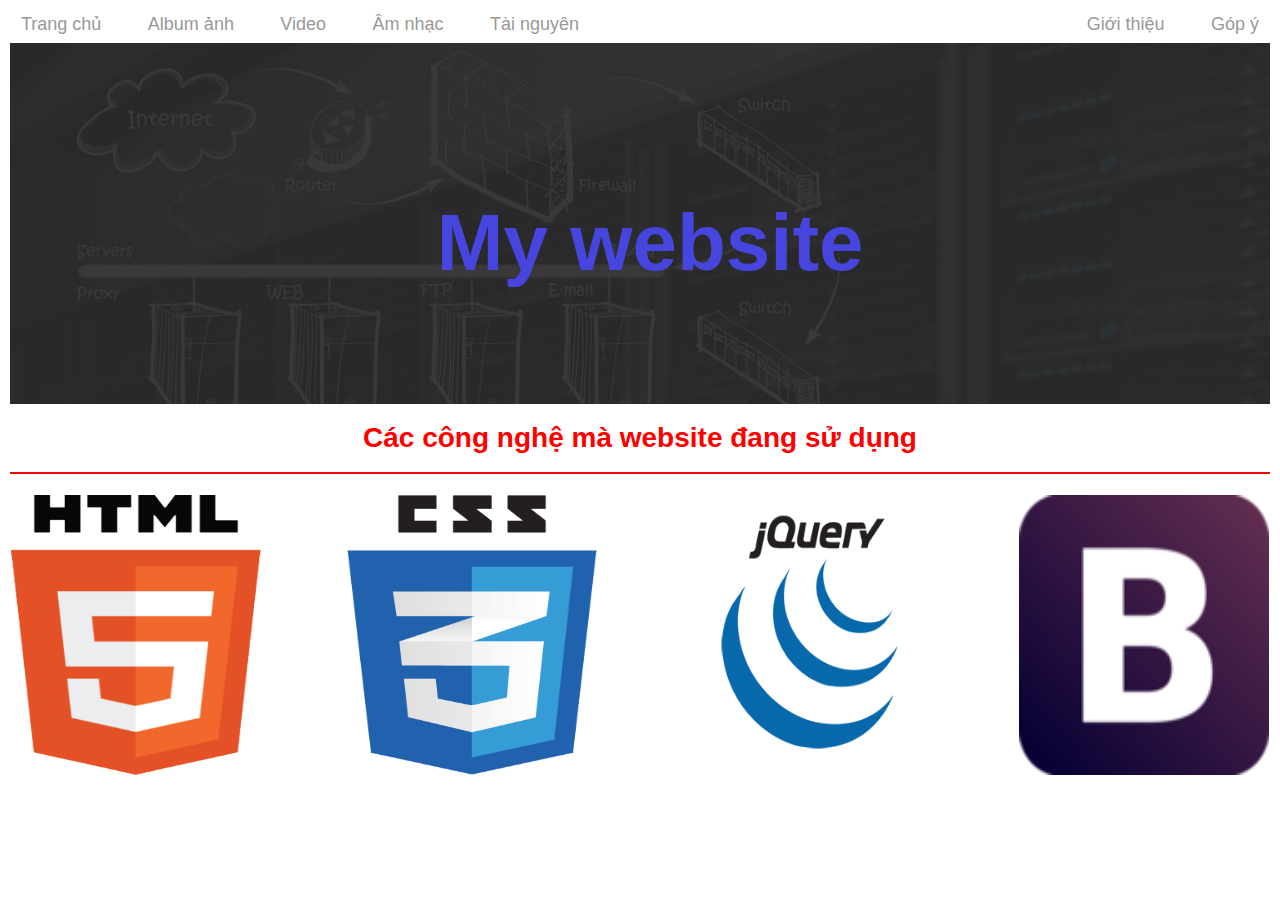
<file: Question2/index.html>
<!DOCTYPE html>
<html lang="en">
  <head>
    <meta charset="UTF-8" />
    <meta http-equiv="X-UA-Compatible" content="IE=edge" />
    <meta name="viewport" content="width=device-width, initial-scale=1.0" />
    <link rel="stylesheet" href="./reset.css" />
    <link rel="stylesheet" href="./style.css" />
    <title>My Website</title>
  </head>
  <body>
    <div class="container">
      <div class="header">
        <div class="header-left">
          <a href="index.html" class="header-item">Trang chủ</a>
          <a href="album.html" class="header-item">Album ảnh</a>
          <a href="#" class="header-item">Video</a>
          <a href="#" class="header-item">Âm nhạc</a>
          <a href="tainguyen.html" class="header-item">Tài nguyên</a>
        </div>
        <div class="header-right">
          <a href="gioithieu.html" class="header-item">Giới thiệu</a>
          <a href="gopy.html" class="header-item">Góp ý</a>
        </div>
      </div>
      <div class="banner">
        <img src="../images/1.jpg" alt="" class="banner-img" />
        <h1 class="banner-heading">My website</h1>
      </div>
      <div class="info">
        <h2>Các công nghệ mà website đang sử dụng</h2>
      </div>
      <div class="app">
        <a href="https://www.w3schools.com/html/default.asp" >
          <img src="../images/html.png" alt="" class="app-img">
        </a>
        <a href="https://www.w3schools.com/css/default.asp">
          <img src="../images/css3.png" alt="" class="app-img">
        </a>
        <a href="https://www.w3schools.com/jquery/default.asp">
          <img src="../images/jQuery.png" alt="" class="app-img">
        </a>
        <a href="#">
          <img src="../images/bs.png" alt="" class="app-img">
        </a>
      </div>
    </div>
  </body>
</html>
</file>
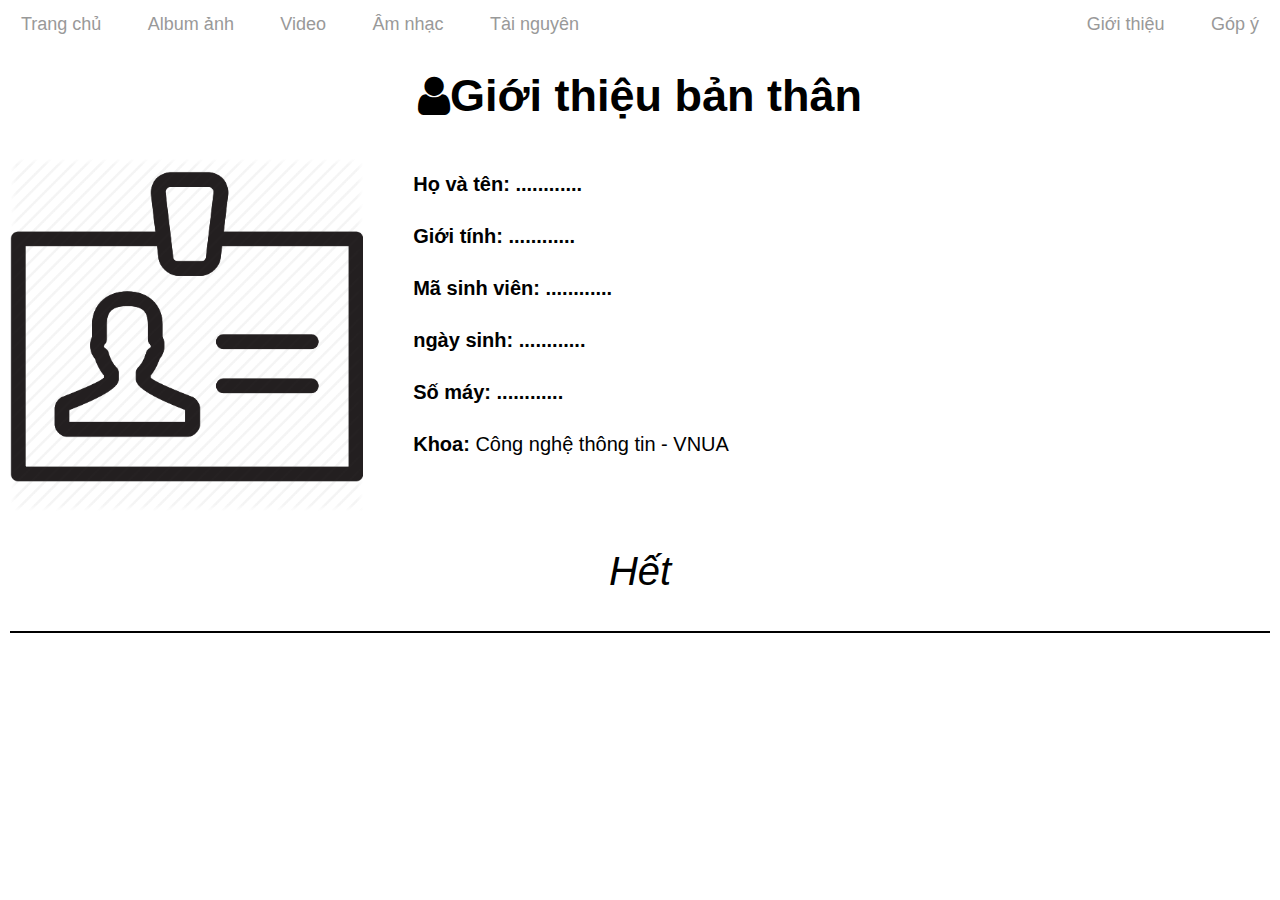
<file: Question2/gioithieu.html>
<!DOCTYPE html>
<html lang="en">
  <head>
    <meta charset="UTF-8" />
    <meta http-equiv="X-UA-Compatible" content="IE=edge" />
    <meta name="viewport" content="width=device-width, initial-scale=1.0" />
    <link
      rel="stylesheet"
      href="https://stackpath.bootstrapcdn.com/font-awesome/4.7.0/css/font-awesome.min.css"
    />
    <link rel="stylesheet" href="./reset.css" />
    <link rel="stylesheet" href="./style.css" />
    <title>Tác giả</title>
  </head>
  <body>
    <div class="container">
      <div class="header">
        <div class="header-left">
          <a href="index.html" class="header-item">Trang chủ</a>
          <a href="album.html" class="header-item">Album ảnh</a>
          <a href="#" class="header-item">Video</a>
          <a href="#" class="header-item">Âm nhạc</a>
          <a href="tainguyen.html" class="header-item">Tài nguyên</a>
        </div>
        <div class="header-right">
          <a href="gioithieu.html" class="header-item">Giới thiệu</a>
          <a href="gopy.html" class="header-item">Góp ý</a>
        </div>
      </div>
      <div class="title">
        <i class="fa fa-user title-icon"></i> <h1 class="title-heading">Giới thiệu bản thân</h1>
      </div>
      <div class="content">
        <img src="../images/user.png" alt="" class="content-img">
        <div class="content-write">
            <h4>Họ và tên: ............</h4>
            <h4>Giới tính: ............</h4>
            <h4>Mã sinh viên: ............</h4>
            <h4>ngày sinh: ............</h4>
            <h4>Số máy: ............</h4>
            <h4>Khoa: <span>Công nghệ thông tin - VNUA</span></h4>
        </div>
      </div>
      <h2 class="end">Hết</h2>
      
    </div>
  </body>
</html>
</file>
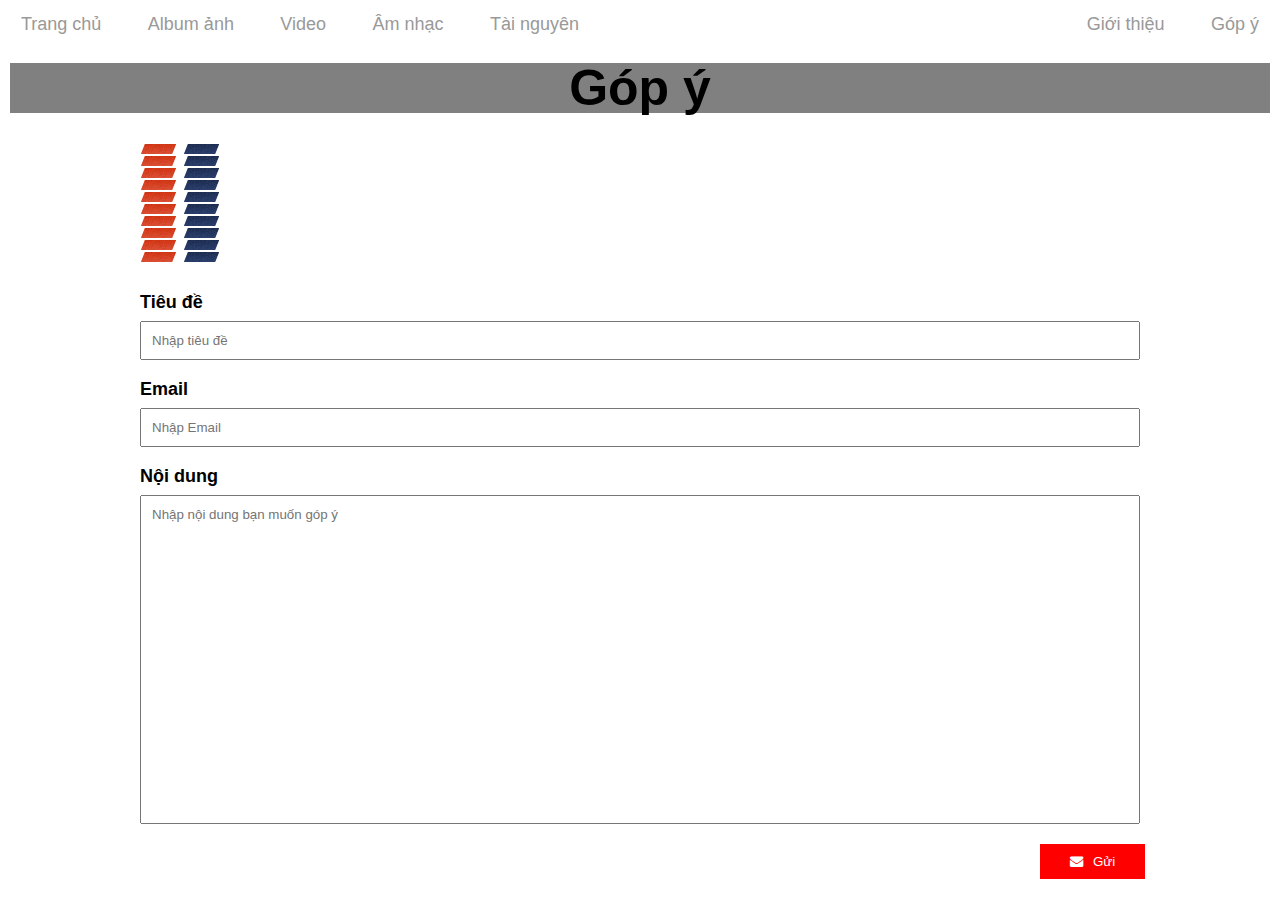
<file: Question2/gopy.html>
<!DOCTYPE html>
<html lang="en">
  <head>
    <meta charset="UTF-8" />
    <meta http-equiv="X-UA-Compatible" content="IE=edge" />
    <meta name="viewport" content="width=device-width, initial-scale=1.0" />
    <link rel="stylesheet" href="https://stackpath.bootstrapcdn.com/font-awesome/4.7.0/css/font-awesome.min.css">
    <link rel="stylesheet" href="./reset.css" />
    <link rel="stylesheet" href="./style.css" />
    <title>Góp ý</title>
  </head>
  <body>
    <div class="container">
      <div class="header">
        <div class="header-left">
          <a href="index.html" class="header-item">Trang chủ</a>
          <a href="album.html" class="header-item">Album ảnh</a>
          <a href="#" class="header-item">Video</a>
          <a href="#" class="header-item">Âm nhạc</a>
          <a href="tainguyen.html" class="header-item">Tài nguyên</a>
        </div>
        <div class="header-right">
          <a href="gioithieu.html" class="header-item">Giới thiệu</a>
          <a href="gopy.html" class="header-item">Góp ý</a>
        </div>
      </div>
      <div class="box">
          <h2 class="box-title">Góp ý</h2>
      </div>
      <div class="letter">
          <div class="letter-lines">
            <img src="../images/letter-lines.png" alt="">
            <img src="../images/letter-lines.png" alt="">
            <img src="../images/letter-lines.png" alt="">
            <img src="../images/letter-lines.png" alt="" class="letter-line-375">
            <img src="../images/letter-lines.png" alt="" class="letter-line-414">
            <img src="../images/letter-lines.png" alt="" class="letter-line-414">
            <img src="../images/letter-lines.png" alt="" class="letter-line-768">
            <img src="../images/letter-lines.png" alt="" class="letter-line-768" >
            <img src="../images/letter-lines.png" alt="" class="letter-line-1024" >
            <img src="../images/letter-lines.png" alt="" class="letter-line-1024">
            <img src="../images/letter-lines.png" alt="" class="letter-line-1440">
            <img src="../images/letter-lines.png" alt="" class="letter-line-1440">
            <img src="../images/letter-lines.png" alt="" class="letter-line-1440">
          </div>
          <div class="letter-title">Tiêu đề</div>
          <input type="text" class="letter-input" placeholder="Nhập tiêu đề">
          <div class="letter-title">Email</div>
          <input type="text" class="letter-input" placeholder="Nhập Email">
          <div class="letter-title">Nội dung</div>
          <input type="text" class="letter-input--3" placeholder="Nhập nội dung bạn muốn góp ý">
          <button class="letter-send">
            <i class="fa fa-envelope letter-icon"></i>Gửi
          </button>
      </div>
    </div>
  </body>
</html>
</file>
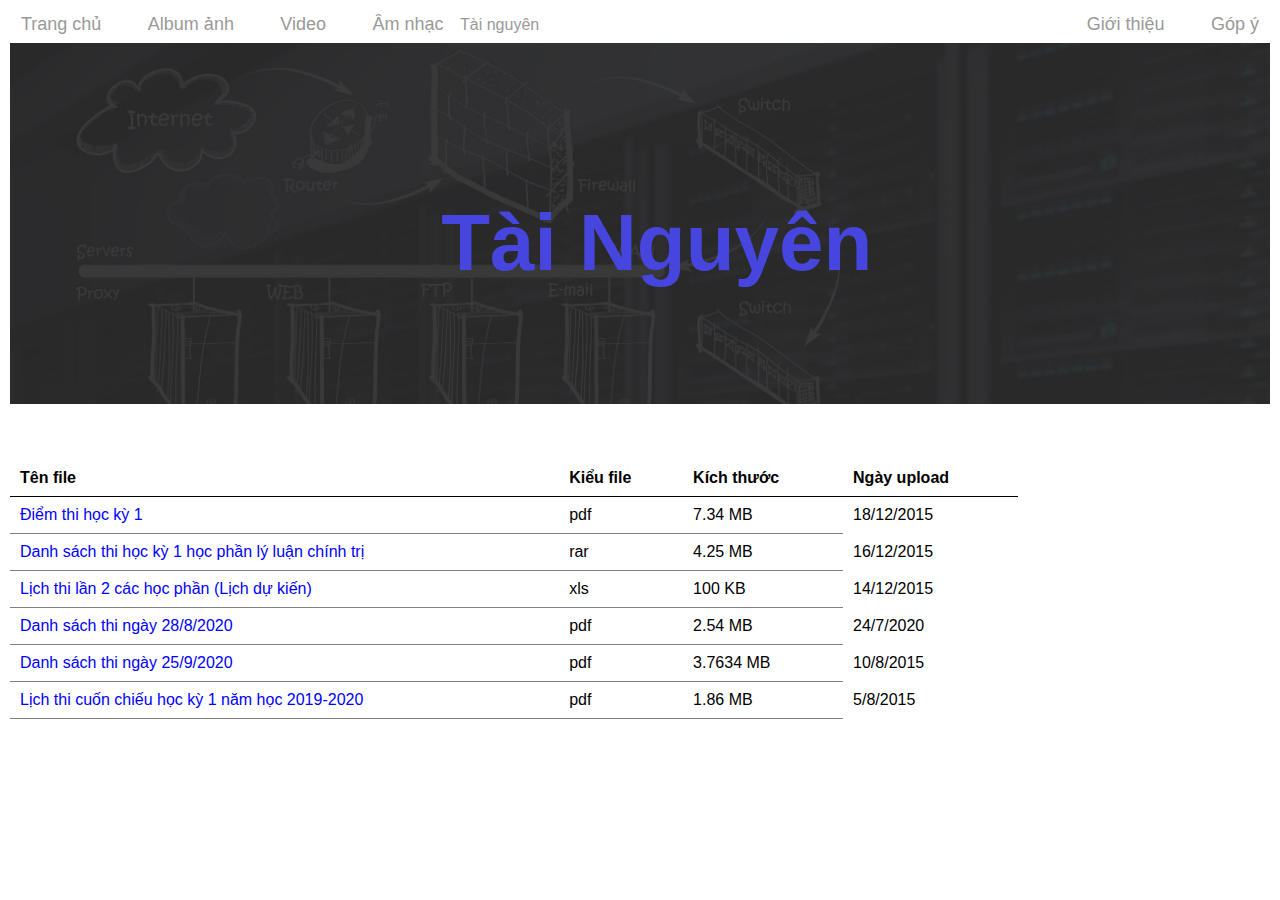
<file: Question2/tainguyen.html>
<!DOCTYPE html>
<html lang="en">
<head>
    <meta charset="UTF-8">
    <meta http-equiv="X-UA-Compatible" content="IE=edge">
    <meta name="viewport" content="width=device-width, initial-scale=1.0">
    <link rel="stylesheet" href="https://stackpath.bootstrapcdn.com/font-awesome/4.7.0/css/font-awesome.min.css">
    <link rel="stylesheet" href="./reset.css" />
    <link rel="stylesheet" href="./style.css" />
    <title>Tài Nguyên</title>
</head>
<body>
    <div class="container">
        <div class="header">
          <div class="header-left">
            <a href="index.html" class="header-item">Trang chủ</a>
            <a href="album.html" class="header-item">Album ảnh</a>
            <a href="#" class="header-item">Video</a>
            <a href="#" class="header-item">Âm nhạc</a>
            <a href="tainguyen.html" class="header-item--tn">Tài nguyên</a>
          </div>
          <div class="header-right">
            <a href="gioithieu.html" class="header-item">Giới thiệu</a>
            <a href="gopy.html" class="header-item">Góp ý</a>
          </div>
        </div>
        <div class="banner">
          <img src="../images/1.jpg" alt="" class="banner-img" />
          <i class="fa fa-hdd banner-icon"></i>
          <h1 class="banner-heading">Tài Nguyên</h1>
        </div>
        <div class="table">
            <table>
                <thead>
                    <tr>
                        <th>Tên file</th>
                        <th>Kiểu file</th>
                        <th>Kích thước</th>
                        <th>Ngày upload</th>
                    </tr>
                </thead>
                <tbody>
                    <tr>
                        <td><span>Điểm thi học kỳ 1</span></td>
                        <td>pdf</td>
                        <td>7.34 MB</td>
                        <td>18/12/2015</td>
                    </tr>
                    <tr>
                        <td><span>Danh sách thi học kỳ 1 học phần lý luận chính trị</span></td>
                        <td>rar</td>
                        <td>4.25 MB</td>
                        <td>16/12/2015</td>
                    </tr>
                    <tr>
                        <td><span>Lịch thi lần 2 các học phần (Lịch dự kiến)</span></td>
                        <td>xls</td>
                        <td>100 KB</td>
                        <td>14/12/2015</td>
                    </tr>
                    <tr>
                        <td><span>Danh sách thi ngày 28/8/2020</span></td>
                        <td>pdf</td>
                        <td>2.54 MB</td>
                        <td>24/7/2020</td>
                    </tr>
                    <tr>
                        <td><span>Danh sách thi ngày 25/9/2020</span></td>
                        <td>pdf</td>
                        <td>3.7634 MB</td>
                        <td>10/8/2015</td>
                    </tr>
                    <tr>
                        <td><span>Lịch thi cuốn chiếu học kỳ 1 năm học 2019-2020</span></td>
                        <td>pdf</td>
                        <td>1.86 MB</td>
                        <td>5/8/2015</td>
                    </tr>
                </tbody>
            </table>
        </div>
</body>
</html>
</file>
<file: Question2/style.css>
html {
    font-family: "Poppins", sans-serif;
}
* {
    box-sizing: border-box;
    margin: 0;
    padding: 0;
}
body {
    overflow-x: hidden;
}
img {
    display: block;
    max-width: 100%;
}
a {
    text-decoration: none;
    list-style: none;
    color: #999;
    border: 1px solid transparent; 
}
table {
    width: 80%;
    margin-top: 20px;
    margin-bottom: 50px;
}
table th,
table td {
    padding: 10px 10px;
    text-align: left;
}
table th {
    color: black;
    font-weight: bold;
    border-bottom: 1px solid black;
}
/* table tbody td {
    border-bottom: 1px solid black;
} */
table tbody td:not(:last-child) {
    border-bottom: 1px solid gray;
}
table tbody td span {
    color: blue;
}
table tbody td span:hover {
    cursor: pointer;
    text-decoration: underline;
}

.container {
    width: 1920px;
    max-width: 100%;
    height: 100%;
    padding: 15px 10px;
}
.header {
    display: flex;
    justify-content: space-between;
    margin-bottom: 10px;
}
.header-item {
    padding: 10px 10px;
    font-size: 18px;
}
.header-item:hover {
    background-color: #999;
    color: white;
}
.header-item--tn:hover {
    color: rgb(30, 144, 255);
}

.header-item:not(:first-child) {
    margin-left: 20px;
}
.banner-img {
    width: 100%;
    object-fit: cover;
    position: relative;
    margin-bottom: 20px;
}
.banner-heading {
    position: absolute;
    top: 0;
    left: 0;
    color: rgb(70, 70, 223);
    font-size: 80px;
    font-weight: 900;
    transform: translate(150%, 300%);
}
.banner-heading:hover {
    color: rgb(30, 144, 255);
}
.banner-icon {
    position: relative;
    z-index: 10;
}
.info {
    text-align: center;
    font-size: 28px;
    font-weight: 600;
    color: red;
    border-bottom: 2px solid red;
    padding-bottom: 20px;
}
.app {
    margin-top: 20px;
    display: flex;
    justify-content: space-between;
    margin-bottom: 50px;
}
.app-img {
    width: 250px;
    height: 280px;
}
.box {
    width: 100%;
    height: 50px;
    background-color: gray;
    margin-top: 30px;
    margin-bottom: 30px;
}
.box-title {
    font-size: 50px;
    font-weight: bold;
    text-align: center;
}
.letter {
    width: 1250px;
    max-width: 100%;
    margin: 0 auto;
}
.letter-lines {
    margin-bottom: 30px;
}
.letter-title {
    font-weight: bold;
    font-size: 18px;
    margin-bottom: 10px;
}
.letter-input {
    width: 100%;
    font-family: "Poppins", sans-serif;
    margin-bottom: 20px;
    padding: 10px 10px;
}
.letter-input--3 {
    padding: 10px 10px 300px 10px;
    width: 100%;
}
.letter-send {
    background-color: red;
    color: white;
    padding: 10px 30px;
    border: 0;
    outline: none;
    cursor: pointer;
    margin: 20px 1145px;
    display: flex;
    align-items: center;
}
.letter-icon {
    margin-right: 10px;
}
.title {
    width: 1280px;
    max-width: 100%;
    font-weight: bold;
    font-size: 45px;
    text-align: center;
    display: flex;
    justify-content: center;
    margin: 40px auto;  
}
.content {
    width: 1280px;
    max-width: 100%;
    margin: 40px auto;
    display: flex;
}
.content-img {
    object-fit: cover;
    width: 32%;
    padding-right: 50px;
}
.content-write{
    font-weight: bold;
    line-height: 2.6;
    font-size: 20px;
}
.content-write span {
    font-weight: lighter;
}
.end {
    text-align: center;
    font-style: italic;
    font-size: 40px;
    padding-bottom: 40px;
    border-bottom: 2px solid black;
}
.sign {
    margin-top: 50px;
    margin-bottom: 50px;
    margin-left: 1600px;
    font-style: italic;
}
.sign-title {
    font-weight: bold;
}
.album {
    max-width: 1030px;
    padding: 0 15px;
    margin: 0 auto;
}
.album-list {
    display: grid;
    grid-template-columns: repeat(3, 1fr);
    grid-gap: 0 40px;
}
.album-image {
    width: 100%;
    height: 310px;
    border-radius: 12px;
    object-fit: cover;
    margin-bottom: 10px;
}
.album-category {
    display: inline-block;
    padding: 5px 10px;
    
    font-family: "Poppins", sans-serif;
    position: relative;
    margin-bottom: 10px;
}
.album-category-red {
    color: #e04545;
}
.album-category-blue {
    color: #00aefd;
}
.album-category-green {
    color: #1fc65a;
}
.album-category-purple{
    color: #9032a3;
}
.album-category:after {
    border-radius: 10px;
    content: "";
    position: absolute;
    top: 0;
    left: 0;
    width: 100%;
    height: 100%;
    background-color: currentColor;
    opacity: 0.15;  
}
.alubm-title {
    font-weight: bold;
    font-size: 20px;
    color: black;
    line-height: 1.5;
    margin-bottom: 10px;
    display: block;
    text-transform: capitalize;
}
.album-desc {
    color: #999;
    line-height: 1.5;
    margin-bottom: 10px;
    display: block;
    display:-webkit-box;
    -webkit-line-clamp:2;
    -webkit-box-orient: vertical;
    overflow: hidden;
    text-overflow: ellipsis;
    word-break: break-word;
}
.album-author {
    display: flex;
    align-items: center;
    margin-bottom: 50px;
}
.album-author-image {
    width: 50px;
    height: 50px;
    border-radius: 10px;
    object-fit: cover;
    margin-right: 10px;
}
.album-author-name {
    font-weight: bold;
    color: black;
    margin-bottom: 10px;
    font-size: 14px;
}
.album-author-time {
    font-size: 12px;
    font-weight: 300;
    color: #999;
}
.album-post {
    display: grid;
    grid-template-columns: 1.5fr 1fr;
    grid-gap: 0 60px;
    align-items: center;
    margin-bottom: 50px;
    margin-top: 50px;
}
.album-info {
    display: block;
}
.album-post-title {
    font-size: 30px;
    font-weight: 700;
}
/* Responsive */
@media screen and (max-width: 1599px) {
    .banner {
        position: relative;
    }
    .banner-heading {
        position: absolute;
        transform: translate(100%, 200%);
    }
    .letter {
        width: 1000px;
    }
    .letter-send {
        margin: 20px 900px;
    }
    .letter-line-1440 {
        display: none;
    }
}
@media screen and (max-width: 1279px) {
    .banner {
        position: relative;
    }
    .banner-heading {
        position: absolute;
        transform: translate(50%, 120%);
    }
    .app-img {
        width: 175px;
        height: 200px;
    }
    .header-item:not(:first-child) {
        margin-left: 10px;
    }
    .letter {
        width: 800px;
    }
    .letter-send {
        margin: 20px 700px;
    }
    .letter-line-1024 {
        display: none;
    }
    .box {
        height: 40px;;
    }
    .box-tittle {
        font-size: 40px;
    }
    .content {
        width: 800px;
    }
    .content-img {
        width: 50%;
    }
}
@media screen and (max-width: 1023px) {
    .banner {
        position: relative;
    }
    .banner-heading {
        position: absolute;
        transform: translate(50%, 100%);
        font-size: 60px;
    }
    .app-img {
        width: 150px;
        height: 150px;
    }
    .header-item:not(:first-child) {
        margin-left: 0;
    }
    .info {
        font-size: 22px;
    }
    .letter {
        width: 600px;
    }
    .letter-line-768 {
        display: none;
    }
    .letter-send {
        margin: 20px 500px;
    }
    .box {
        height: 35px;
    }
    .box-title {
        font-size: 35px;
    }
    table {
        width: 90%;
        margin-top: 20px;
        margin-bottom: 50px;
    }
    .album-list {
        grid-template-columns: 100%;
        grid-gap: 30px 0;
    }
}
@media screen and (max-width: 767px) {
    .letter {
        width: 380px;
    }
    .letter-line-414 {
        display: none;
    }
    .letter-send {
        margin: 15px 275px;
    }
    .header-item {
        font-size: 12px;
        padding: 0;
    }
    .box {
        height: 25px;
    }
    .box-title {
        font-size: 25px;
    }
    .app {
        flex-direction: column;
        margin-left: 120px;
    }
    .letter-title {
        font-size: 16px;
    }
    .letter-input--3 {
        padding: 10px 10px 200px 10px;
    }
    .banner-heading {
        position: absolute;
        top: 0;
        left: 0;
        color: rgb(70, 70, 223);
        font-size: 40px;
        font-weight: 700;
        transform: translate(50%, 100%);
    }
    table th {
        font-size: 14px;
    }
    .content {
        flex-direction: column;
    }
    .content-img {
        width: 100%;
    }
    .title {
        font-size: 35px;
    }
    .album-post {
        grid-template-columns: 100%;
        grid-gap: 30px 0;
    }
}
@media screen and (max-width: 413px) {
    .letter-line-375 {
        display: none;
    }
    .letter-send {
        margin: 15px 280px;
        padding: 5px 15px;
    }
    .banner-heading {
        font-size: 35px;
    }
    table {
        width: 100%;
    }
}
</file>
